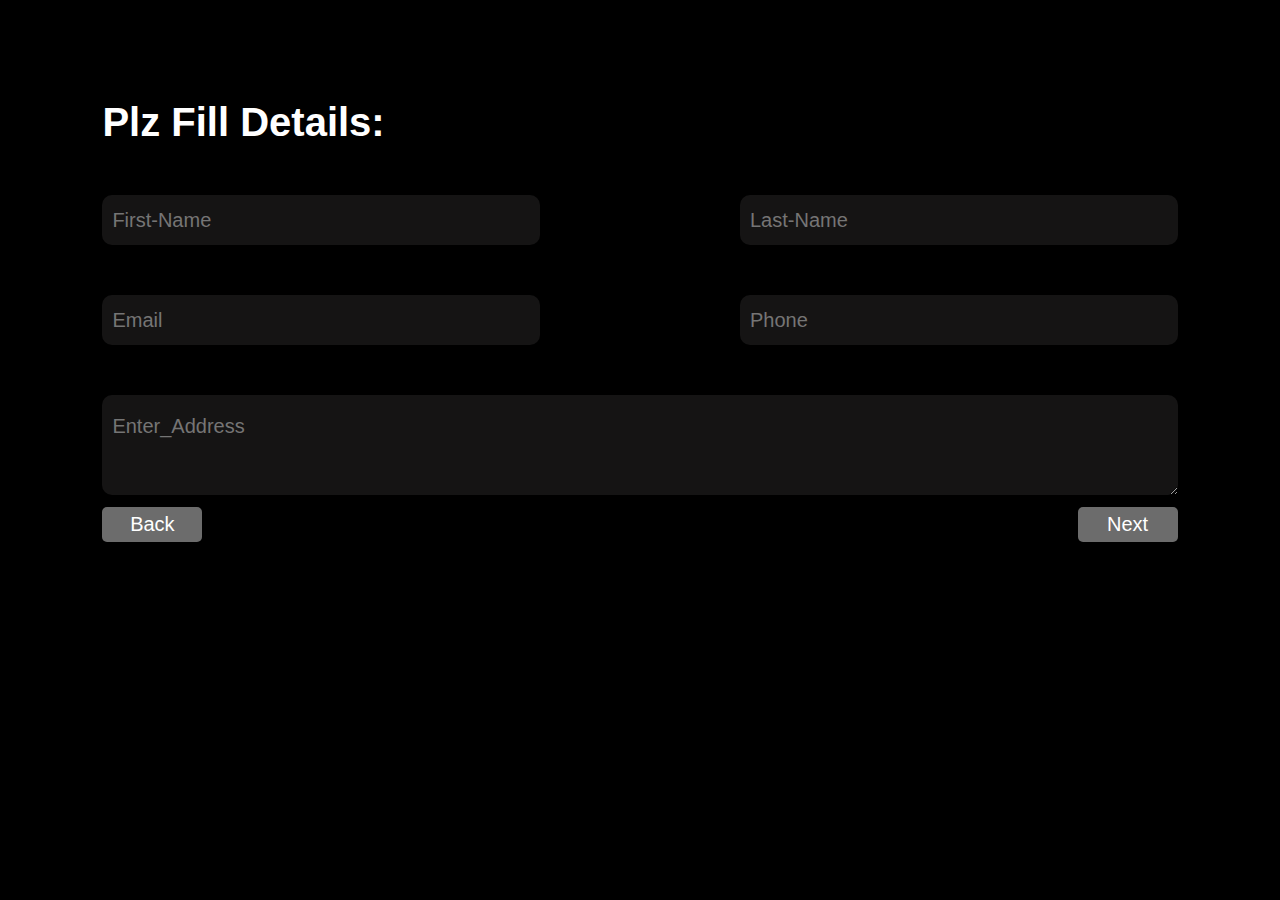
<file: join.html>
<!DOCTYPE html>
<html lang="en">
<head>
    <meta charset="UTF-8">
    <meta name="viewport" content="width=device-width, initial-scale=1.0">
    <title>Join page</title>
    <link rel="stylesheet" href="style.css">
</head>
<body>
    
<!-- ++++++++++++++++++++++Join us Page+++++++++++++++++ -->

<section>
    <div class="head">
        <h1>Plz Fill Details:</h1>
    </div>
    <div class="input-box">
        <input type="text" placeholder="First-Name">
        <input type="text" placeholder="Last-Name">
        <input type="text" placeholder="Email">
        <input type="number" placeholder="Phone"/>
    </div>
    <div class="Address-box">
        <!-- <p>Address</p> -->
        <textarea name="" id="" placeholder="Enter_Address"></textarea>
    </div>
    <div class="button-box">
        <div>
            <button><a href="index.html">Back</a></button>
        </div>
        <div>
            <button><a href="index.html">Next</a></button>
        </div>
    </div>
</section>
<script src="script.js"></script>

</body>
</html>
</file>
<file: style.css>
* {
    margin: 0;
    padding: 0;
    box-sizing: border-box;
    text-decoration: none;
    list-style: none;
    border: none;
    scroll-behavior: smooth;
    outline: none;
    font-family: 'Gill Sans', 'Gill Sans MT', Calibri, 'Trebuchet MS', sans-serif;
}

:root {
    --bg-color: #000;
    --snd-bg-color: #111;
    --text-color: #fff;
    --main-color: #45ffca;
    --rd-color: rgb(255, 0, 0);
    --fade-color: rgba(95, 93, 93, 0.219);
}

html {
    font-size: 62.5%;
}

body {
    background: rgb(0, 0, 0);
    color: var(--text-color);
}

section {
    min-height: 100vh;
    padding: 10rem 8% 2rem;
}

/* header section code */

header {
    position: fixed;
    width: 100%;
    top: 0;
    right: 0;
    display: flex;
    justify-content: center;
    align-items: center;
    padding: 2rem 4rem;
    background: rgb(0, 0, 0, 0.5);
    backdrop-filter: blur(10px);
    transition: all 0.5s ease;
    z-index: 1;
}

.logo {
    font-size: 3rem;
    color: var(--text-color);
    font-weight: 800;
    cursor: pointer;

    transition: 0.3s ease-in-out;
}

.logo:hover {
    transform: scale(1.1);
}

span {
    color: var(--rd-color);
}

#cross {
    display: none;
    font-size: 2.5rem;
}

.navbar {
    display: flex;
    margin-left: 25rem;
}

.navbar a {
    font-size: 1.8rem;
    font-weight: 500;
    color: var(--text-color);
    margin-left: 4rem;
    transition: all 0.5s ease;
    border-bottom: 3px solid transparent;
}

.navbar a:hover,
.navbar a.active {
    color: var(--main-color);
    border-bottom: 3px solid var(--main-color);
}

.top-btn {
    margin-left: 5rem;
}

.nav-btn {
    display: inline-block;
    padding: 1rem 2.8rem;
    background: transparent;
    color: var(--text-color);
    border: 2px solid var(--main-color);
    border-radius: 1rem;
    font-size: 1.6rem;
    font-weight: 600;
    transition: all 0.5s ease;
}

.nav-btn:hover {
    background: var(--main-color);
    color: var(--text-color);
    box-shadow: 0 0 1.5rem var(--main-color), 0 0 1.5rem var(--main-color);

}

.fa-bars {
    font-size: 2.3rem;
    color: var(--text-color);
    cursor: pointer;
    display: none;
}

/* home section code */
.home {
    display: flex;
    justify-content: center;
    align-items: center;
}

.home-content h3 {
    font-size: 5rem;
    font-weight: 700;
}

.home-content span {
    font-size: 4rem;
    font-weight: 550;
}

.home-content span {
    color: var(--main-color);
}

.home-content h1 {
    font-size: 5.6rem;
    font-weight: 700;
    line-height: 1.3;
}

.home-img img {
    width: 55rem;
    height: 50rem;
    margin-left: 2rem;
}

.home-img:before {
    content: 'FITNESS';
    position: absolute;
    top: 10%;
    left: 30%;
    transform: translateX(-50%);
    font-size: 20rem;
    font-weight: 400;
    line-height: 20rem;
    color: var(--text-color);
    opacity: 0.1;
    z-index: -1;

}

.home-content p {
    font-size: 1.6rem;
    margin-bottom: 2rem;
    margin-top: 2rem;
    width: 50rem;
}

.btn {
    display: inline-block;
    padding: 1rem 2.8rem;
    background: var(--main-color);
    border-radius: 1rem;
    box-shadow: none;
    font-size: 2rem;
    color: var(--bg-color);
    letter-spacing: 0.3rem;
    font-weight: bold;
    transition: 0.5s ease;
    height: 4.5rem;
    width: 15rem;

}

.btn:hover {
    color: var(--text-color);
    text-shadow: 0 0 1.6rem var(--main-color);
    box-shadow: 0 0 1rem var(--main-color), 0 0 1rem var(--main-color);
}

/* services section code */
.services {
    background: var(--bg-color);
}

.heading {
    text-align: center;
    font-size: 5.5rem;
}

.services-content {
    display: grid;
    grid-template-columns: repeat(auto-fit, minmax(35rem, auto));
    gap: 2.3rem;
    margin-top: 4.1rem;
}

.row {
    background: var(--bg-color);
    border-radius: 2.7rem;
    border: 0.1rem solid transparent;
    box-shadow: 0 0 0.5rem rgb(153, 147, 147);
    padding: 2rem;
    transition: all 0.5s ease;
}

.row img {
    height: auto;
    width: 100%;
    border-radius: 2.7rem;
    margin-bottom: 1.4rem;
}

.row h4 {
    font-size: 2.5rem;
    font-weight: 700;
    margin-bottom: 1rem;
    line-height: 1.4;
}

.row:hover {
    border: 1px solid var(--main-color);
    transform: translateY(-0.5rem) scale(1.04);
    cursor: pointer;
}

/* about.section code */
.about {
    display: flex;
    justify-content: center;
    align-items: center;
    gap: 1rem;
}

.about-img img {
    width: 50vw;
    border-radius: 1rem;
    border: 0.2rem solid var(--text-color);
    transition: 0.5s ease;
}

.about-img img:hover {
    transform: scale(1.02);
    border: 0.1rem solid var(--text-color);
}

.about-content .heading {
    text-align: center;
    font-size: 4.3rem;
}

.about-content {
    padding: 0 3rem;
}

.about-content h2 {
    text-align: left;
}

.about-content p {
    font-size: 1.6rem;
    margin: 2rem 0.2rem;
}

.btn-btn {
    display: inline-block;
    padding: 0.5rem 2.8rem;
    background: var(--main-color);
    border-radius: 1rem;
    box-shadow: none;
    font-size: 1.6rem;
    color: var(--bg-color);
    font-weight: bold;
    transition: 0.5s ease;
    height: 4.5rem;
    width: 15rem;

}

.btn-btn:hover {

    color: var(--text-color);
    text-shadow: 0 0 1.6rem var(--main-color);
    box-shadow: 0 0 1rem var(--main-color), 0 0 1rem var(--main-color);
}

/* plan section code */

.plan {
    background: var(--bg-color);
}

.grid-plan {
    display: grid;
    grid-template-columns: repeat(auto-fit, minmax(35rem, auto));
    gap: 2.3rem;
    margin-top: 4.1rem;

}

.grid-plan .g-row {
    background: var(--fade-color);
}

.grid-plan .g-row {
    line-height: 4.2rem;
    border-radius: 2.7rem;
    border: 0.1rem solid transparent;
    padding: 2rem;
    transition: all 0.5s ease;
}

.grid-plan .g-row:hover {
    box-shadow: 0 0 1rem var(--main-color);
    transform: translateY(-0.5rem) scale(1.04);
    cursor: pointer;
}


.grid-plan .g-row h1 {
    color: rgb(104, 206, 158);
    font-size: 4rem;
}

.grid-plan .g-row li {
    font-size: 1.5rem;
    list-style: disc;
}

.grid-plan .g-row h2 {
    font-size: 3rem;
}

.grid-plan .g-row a {
    font-size: 2.4rem;
    color: white;
    display: inline-block;
    line-height: 1.2rem;
    border-bottom: 0.2rem solid #5d6c83;
    transition: all 0.5s ease;
    padding-bottom: 2rem;
}

.grid-plan .g-row a:hover {
    border-bottom: 0.2rem solid var(--main-color);
}

/* review section code */

.review {
    background: var(--bg-color);
}

.review-box {
    background-size: cover;
    /* display: flex;
    justify-content: center;
    align-items: center;
    flex-direction: column; */
}

.review .heading {
    margin-bottom: 5rem;
}

.review-box img {
    width: 15rem;
    height: 15rem;
    border-radius: 50%;
    border: 0.2rem solid var(--main-color);
}

.wrapper {
    display: grid;
    grid-template-columns: repeat(auto-fit, minmax(35rem, auto));
    /* grid-template-columns: repeat(3,35rem ); */
    gap: 3rem;

}

.review-item {
    border: 1px solid rgba(255, 255, 255, 0.24);
    border-radius: 2rem;
    margin: 0 2rem;
    padding: 3rem 4rem;
    cursor: pointer;
    display: flex;
    flex-direction: column;
    justify-content: center;
    align-items: center;
    gap: 1rem;
    color: #fff;
    transition: 0.5s ease-in-out;
}

.review-item:hover {
    border: 2px solid var(--main-color);
    transform: translateY(-0.5rem) scale(1.05);
}

.review-item h2 {
    font-size: 2.8rem;

}

.review-item p {
    font-size: 1.5rem;
    line-height: 1.5rem;
    text-align: center;
}

.review-item #star {
    color: rgb(233, 174, 14);
    font-size: 2rem;
}

/* ++++++++++++++++Join us page++++++++++ */

.head {
    font-size: 2rem;
}

.input-box {
    display: grid;
    grid-template-columns: repeat(auto-fit, minmax(35rem, auto));
    gap: 20rem;
    margin-top: 5rem;
    row-gap: 5rem;
}

.input-box input {
    height: 5rem;
    width: auto;
    color: white;
    background: var(--fade-color);
    font-size: 2rem;
    padding-left: 1rem;
    border-radius: 1rem;
}

.Address-box textarea {
    height: 10rem;
    width: 100%;
    background: var(--fade-color);
    font-size: 2rem;
    padding-left: 1rem;
    padding-top: 2rem;
    border-radius: 1rem;
    margin-top: 5rem;
    color: white;
}

.button-box {
    display: flex;
    justify-content: space-between;
    margin-top: 1rem;
}

.button-box button {
    height: 3.5rem;
    width: 10rem;
    background: rgba(255, 255, 255, 0.425);
    color: white;
    border-radius: 0.5rem;
    font-size: 2rem;
}

.button-box button:active {
    background: var(--snd-bg-color);
}

.button-box button a {
    color: white;
}

/* footer section code */

.footer {
    position: relative;
    bottom: 0;
    width: 100%;
    padding: 3rem 0;
    background: #1c1d1c;
}

.footer .social {
    text-align: center;
    padding-bottom: 0rem;
    color: #45ffca;
}

.footer .social a {
    font-size: 2.5rem;
    color: #45ffca;

    height: 4.2rem;
    width: 4.2rem;
    line-height: 4.2rem;
    border-radius: 50%;
    margin: 0 2rem;
    transition: 0.3s ease-in-out;
    display: inline-block;
}

.footer .social a:hover {
    background: linear-gradient(145deg, aqua, rgb(158, 37, 214));
    box-shadow: 0 0 2.5rem var(--main-color);
    transform: translateY(-1rem) scale(1.2);
    color: #000;
}

.footer .copyright {
    margin-top: 2rem;
    text-align: center;
    font-size: 1.6rem;
    color: var(--text-color);
}

::-webkit-scrollbar {
    width: 1.5rem;

}

::-webkit-scrollbar-thumb {
    background: rgba(255, 255, 255, 0.404);
    width: 50%;
}
</file>
